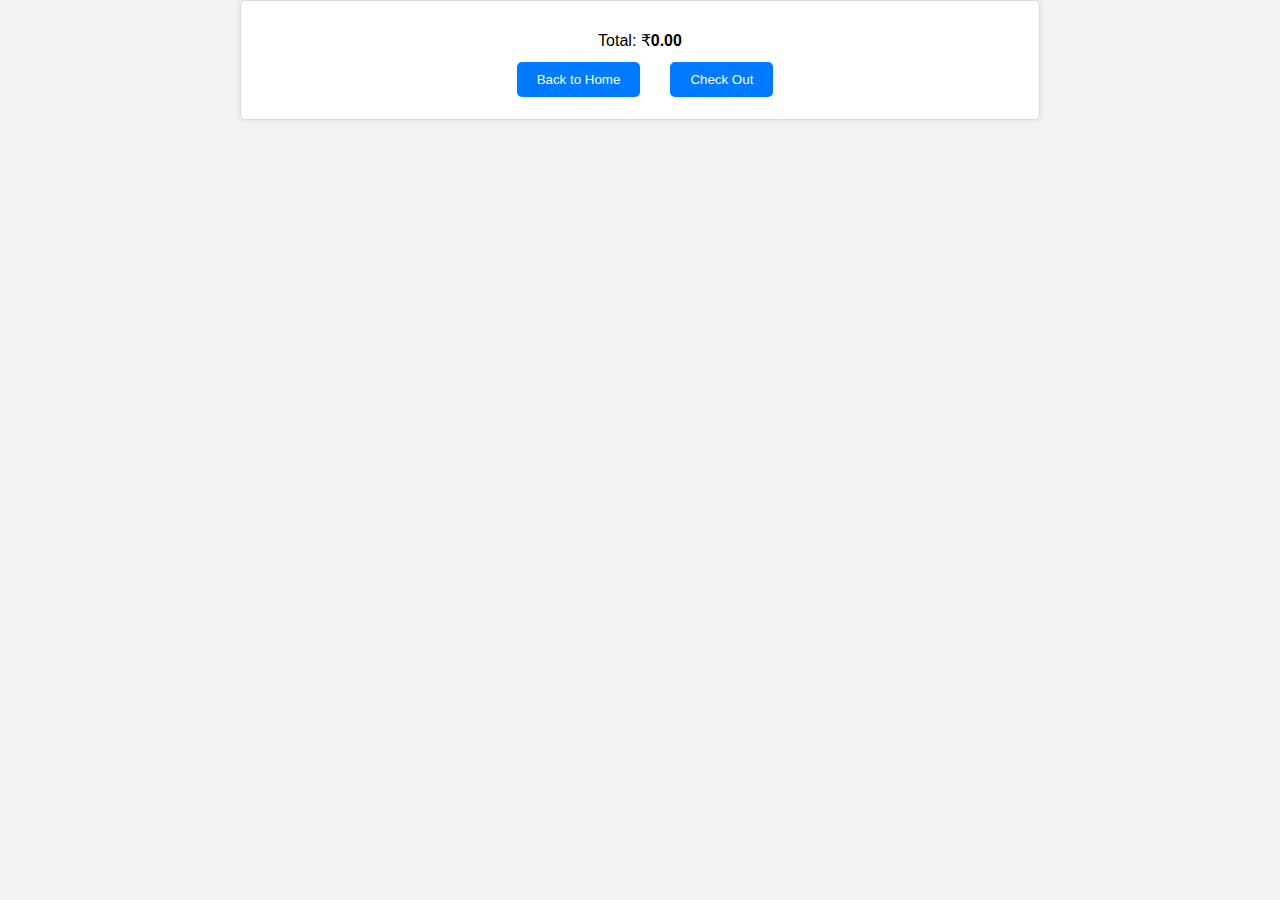
<file: cart.html>
<!DOCTYPE html>
<html lang="en">
  <head>
    <meta charset="UTF-8" />
    <meta http-equiv="X-UA-Compatible" content="IE=edge" />
    <meta name="viewport" content="width=device-width, initial-scale=1.0" />
    <link rel="stylesheet" href="container.css" />
    <title>Shoping Wonders</title>
  </head>
  <body>
        <!--Navbar-->
    <script src="script.js"></script>
    <!--cart-->
    <div class="cart-container">
      <div class="cart-items-container">
          <!-- Cart items will be displayed here -->
      </div>
      <center><p>Total: ₹<span id="total">0.00</span></p></center>
  
      <center><table style="border: none;align-items: center;">
        <tr>
          <td><a href="index.html"><button>Back to Home</button></a></td>
          <td>&emsp;</td>
          <td><a href="checkout.html"><button>Check Out</button></a></td>
        </tr>
      </table></center>
  </div>
  
 
    <script src="cart.js"></script>
  </body>
</html>
</file>
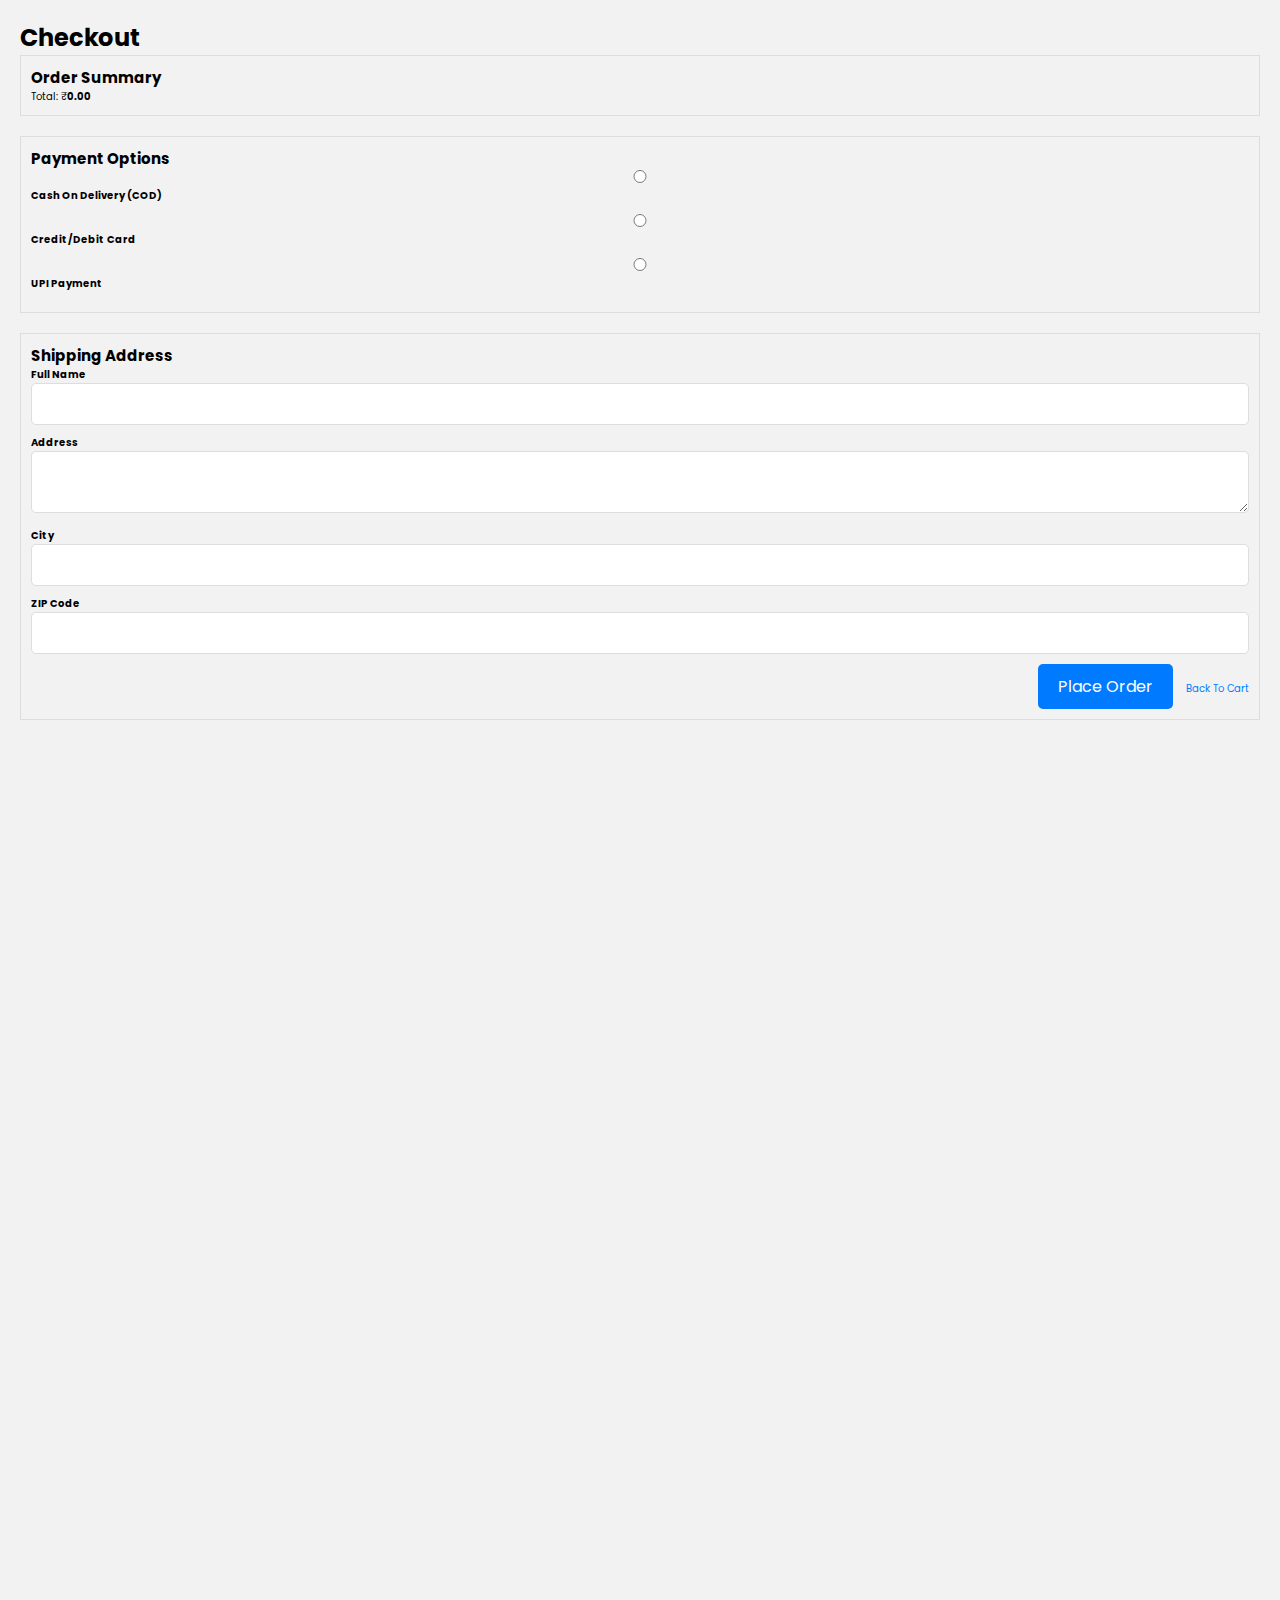
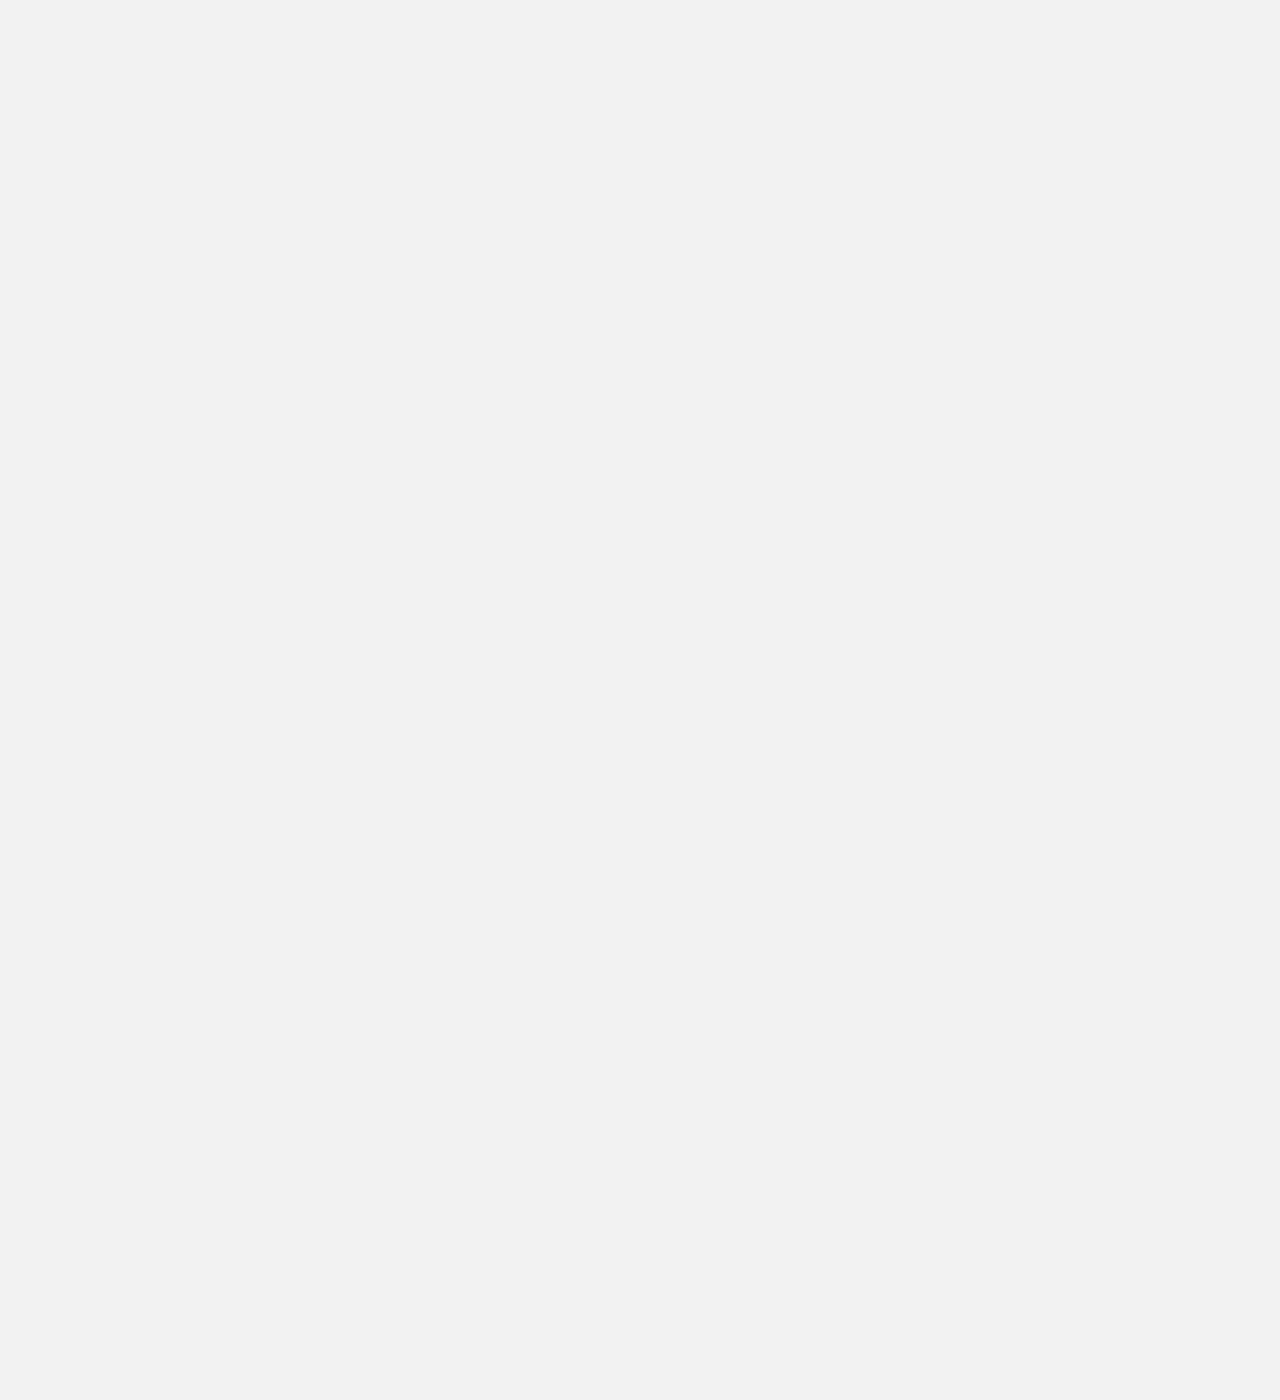
<file: checkout.html>
<!DOCTYPE html>
<html lang="en">
  <head>
    <meta charset="UTF-8" />
    <meta http-equiv="X-UA-Compatible" content="IE=edge" />
    <meta name="viewport" content="width=device-width, initial-scale=1.0" />
    <link rel="stylesheet" href="container.css" />
    <link rel="stylesheet" href="style.css" />

    <link rel="stylesheet" href="https://cdnjs.cloudflare.com/ajax/libs/font-awesome/4.7.0/css/font-awesome.min.css">
    
    <title>Shoping Wonders</title>
  </head>
  <body>
    <script src="script.js"></script>
    <!--checkout-->
    <section class="checkout-container">
        <h1>Checkout</h1>

        <div class="order-summary">
          <h2>Order Summary</h2>
          <div class="cart-items-container">
            <!-- Display cart items here, similar to the cart page -->
          </div>
          <p>Total: ₹<span id="total">0.00</span></p>
        </div>

        <div class="payment-options">
          <h2>Payment Options</h2>
          <label>
            <input type="radio" name="payment" value="cod" /> Cash on Delivery (COD)
          </label>
          <label for="payment-option-card">
            <input type="radio" id="payment-option-card" name="payment" value="card">
            Credit/Debit Card
          </label>
          
          <label>
            <input type="radio" name="payment" value="upi" /> UPI Payment
          </label>
          <!-- You can add more payment options as needed -->
        </div>
<!-- Card details form -->
<form id="card-details-form" style="display: none" novalidate>
    <h2>Card Details</h2>
    <div class="form-group">
      <label for="card-number">Card Number</label>
      <input type="text" id="card-number" name="card-number" required>
    </div>
    <div class="form-group">
      <label for="expiration-date">Expiration Date</label>
      <input type="text" id="expiration-date" name="expiration-date" placeholder="MM/YYYY" required>
    </div>
    <div class="form-group">
      <label for="cvv">CVV</label>
      <input type="text" id="cvv" name="cvv" required>
    </div>
  </form>
  <form id="upi-details-form" style="display: none" novalidate>
    <h2>UPI Details</h2>
    <div class="form-group">
      <label for="upi-id">UPI ID</label>
      <input type="text" id="upi-id" name="upi-id" required>
    </div>
  </form>
        <div class="address-section">
          <h2>Shipping Address</h2>
          <form id="address-form" action="checkout.php" method="post">
            <div class="form-group">
              <label for="fullname">Full Name</label>
              <input type="text" id="fullname" name="fullname" required />
            </div>
            <div class="form-group">
              <label for="address">Address</label>
              <textarea id="address" name="address" required></textarea>
            </div>
            <div class="form-group">
              <label for="city">City</label>
              <input type="text" id="city" name="city" required />
            </div>
            <div class="form-group">
              <label for="zip">ZIP Code</label>
              <input type="text" id="zip" name="zip" required />
            </div>
            <div class="checkout-actions">
              <button id="place-order-button">Place Order</button>
              <a href="cart.html">Back to Cart</a>
            </div>
          </form>
        </div>
        

        
      </section>
      <script src="checkout.js"></script>
  </body>
</html>
</file>
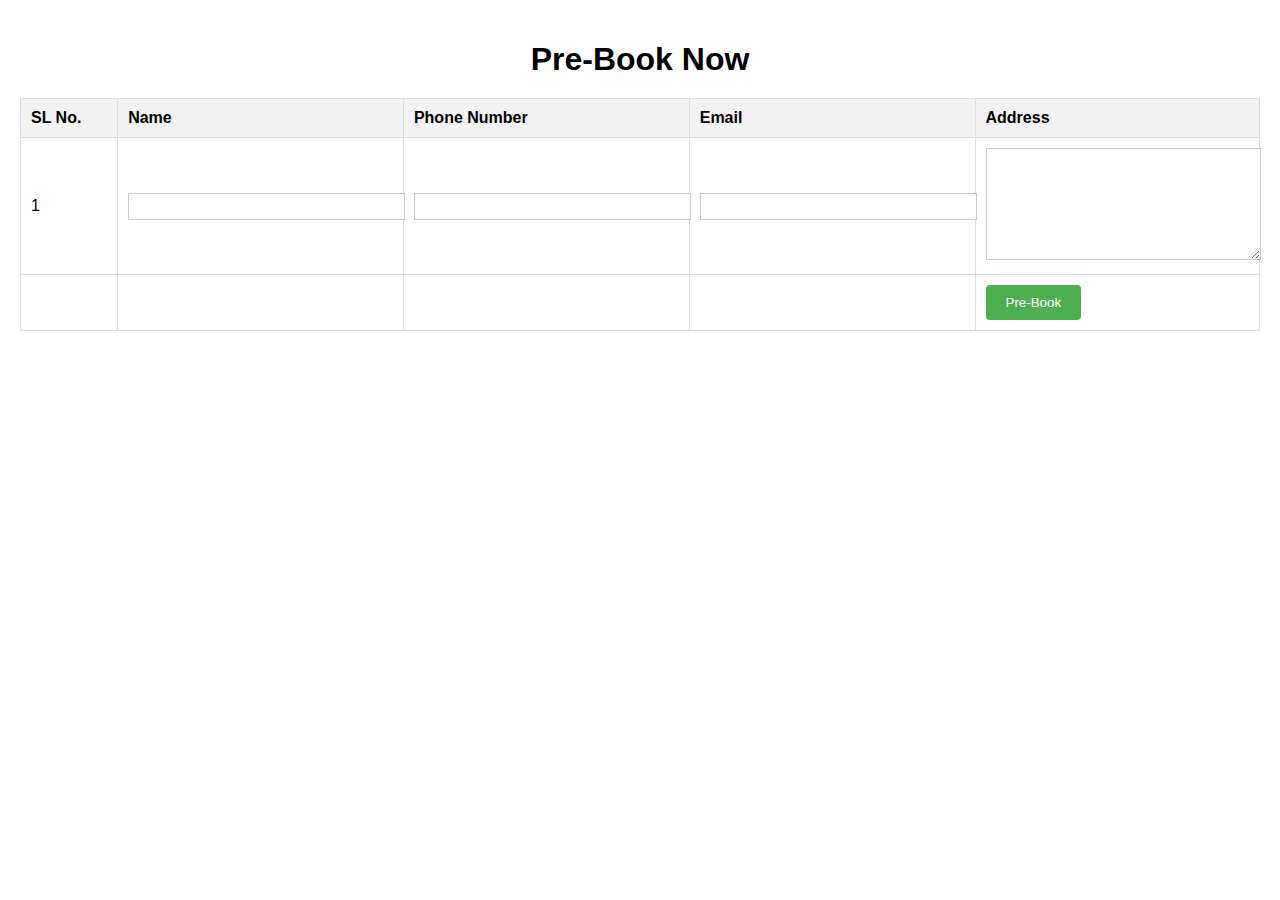
<file: prebook1.html>
<!DOCTYPE html>
<html lang="en">
<head>
    <meta charset="UTF-8">
    <meta name="viewport" content="width=device-width, initial-scale=1.0">
<link rel="stylesheet" href="prebook.css">
    <title>prebook</title>
</head>
<body>
    <h1>Pre-Book Now</h1>
  <form action="prebook.php" method="post"> <table>
      <tr>
        <th>SL No.</th>
        <th>Name</th>
        <th>Phone Number</th>
        <th>Email</th>
        <th>Address</th>
      </tr>
      <tr>
        <td>1</td>
        <td><input type="text" name="name" required></td>
        <td><input type="text" name="phone_number" required></td>
        <td><input type="email" name="email" required></td>
        <td><textarea name="address" required></textarea></td>
      </tr>
      <tr>
        <td></td>
        <td></td>
        <td></td>
        <td></td>
        <td><button type="submit">Pre-Book</button></td>
      </tr>
    </table>
  </form>
</body>
</html>
</file>
<file: style.css>
@import url('https://fonts.googleapis.com/css2?family=Poppins: wght@100; 300; 400;500; 600& display-swap');

:root{
    ---green:rgb(106, 202, 239);
    ---dark-color:blue;
    ---black:#ada6a6;
    ---light-color:#a69d9d;
    ---border:.1rem solid rgba(0,0,0,1);
    --border-hover:.1rem solid var(--black);
    --box-shadow:0 .5ren 1rem rgba(0,0,0,.1);
}
*{
    font-family: 'poppins', sans-serif;
    margin: 0; padding: 0;
    box-sizing: border-box;
    outline: none;border: none;
    text-decoration: none;
    text-transform: capitalize;
    transition: all .2s linear;
    transition:width none;
  

}

html{
    font-size: 62.5%;
    overflow-x: hidden;
    scroll-padding-top: 5rem;
    scroll-behavior: smooth;
}

html::-webkit-scrollbar{
    width: 1rem;
}

html::-webkit-scrollbar-track{
    background: transparent;
}

html::-webkit-scrollbar-thumb{
    background: var(--black);
}
section{
    padding: 5rem 9%;
}
 .heading{
    text-align: center;
    margin-bottom: 2rem;
    position: relative;
}
.heading::before{
    content: '';
    position: absolute;
    top: 50%;left:0;
    transform: translateY(-50);
    width: 100%;
    height: 01rem;
    background: rgba(0,0,0,.1);
    z-index: -1;
}
.heading span{
    font-size: 3rem;
    padding: .5rem 2rem;
    color: var(---black);
    background: #fff;
    border: var(---border);
} 
.btn{
    margin-top: 1rem;
    display: inline-block;
    padding: .9rem 3rem;
    border-radius: .5rem;
    color: #fff;
    background: var(---green);
    font-size: 1.7rem;
    cursor:pointer;
    font-weight: 500;
}
.btn:hover{
    background: var(---dark-color);
}

.header .header-1{
    background:#fff;
    padding:1.5rem 9%;
    display: flex;  
    align-items: center;
    justify-content: space-between;
}

.header .header-1 .logo{
    font-size: 3rem;
    font-weight: bolder;
    color:var(---black);
}
.header .header-1 .logo i{
    color:black;
}
.header .header-1 .search-form{
    width: 50rem;
    height: 5rem;
    border: var(---border);
    overflow: hidden;
    background: #fff;
    display: flex;
    align-items: center;
    border-radius: .5rem;
}
.header .header-1 .search-form input{
    font-size: 1.6rem;
    padding: 0 1.2rem;
    height: 100%;
    width: 100%;
    text-transform: none;
    color: var(---black);
}
.header .header-1 .search-form label{
    font-size: 2.5rem;
    padding-right: 1.5rem;
    color: var(---black);
    cursor: pointer;
}
.header .header-1 .search-form label:hover{
    color: var(---green);
}

.header .header-1 .icons div,
.header .header-1 .icons a{
    font-size: 2.5rem;
    margin: 1.5rem;
    color: var(---black);
    cursor: pointer;
}

.header .header-1 .icons div:hover,
.header .header-1 .icons a:hover{
    color: var(---green);
}

#search-btn{
    display: none;
}

.header .header-2{
    background:var(---green);
}
.header .header-2 .navbar{
    text-align: center;

}
.header .header-2 .navbar a{
    color: #fff;
    display: inline-block;
    padding: 1.2rem;
    font-size: 1.7rem;
}

.header .header-2 .navbar a:hover{
    background: var(---dark-color);
}

.header .header-2 .active{
    position: fixed;
    top: 0; left: 0; right: 0;
    z-index: 1000;
}

body{
    height: 300rem;
}


.bottom-navbar{
    text-align: center;
    background: var(---green);
    position: fixed;
    bottom: 0;left: 0;right: 0;
    z-index: 1000;
}
.bottom-navbar a{
    height: 3rem;
    font-size: 2.5rem;
    padding: 2rem;
    color: #fff;
}
.bottom-navbar a:hover{
    background-color: var(---dark-color);
}

.login-form-container{
    display: flex;
    align-items: center;
    justify-content: center;
    background:rgba(255,255,255,.9);
    position: fixed;
    top:0; right:-105%;
    z-index: 10000;
    height:100%;
    width: 100%;
}
.login-form-container.active{
    right:0;
}
.login-form-container form{
    background: #fff;
    border: var(---border);
    width: 40rem;
    height: 70rem;
    padding: 1rem;
    box-shadow: var(--box-shadow);
    border-radius: .5rem;
    margin: 2rem;
}
.login-form-container form h3{
    font-size: 2.5rem;
    text-transform: uppercase;
    color: var(---black);
    text-align: center;
}
.login-form-container form span{
    display: block;
    font-size:  1.5em;
    padding-top: 1rem;
}
.login-form-container form .box{
    width: 100%;
    margin: 7rem 0;
    font-size: 1.6rem;
    border: var(---border);
    padding: 1rem 1.2rem;
    color:var(---black);
    text-transform: none;
}

.login-form-container form .checkbox{
    display: flex;
    align-items: center;
    gap: 5rem;
    padding: 1rem 0;
}
.login-form-container form .checkbox label{
    font-size: 1.5rem;
    color: var(---light-color);
    cursor: pointer;
}

.login-form-container form .btn{
    text-align: center;
    width: 100%;
    margin:1.5rem 0;
}
.login-form-container form p{
    padding-top: .8rem;
    color: var(---light-color);
    font-size: 1.5rem;
}

.login-form-container form p a{
    color: var(---green);
    text-decoration: var(---green);
}
.login-form-container #close-login-btn{  
    position: absolute;                           
    top:1.5rem;right: 2.5rem;
    font-size: 5rem;
    color: var(---black);
    cursor: pointer;
}

.home {
    background-image: url('image/bg3.jpg');
    background-size: cover;
    background-position: center;
}
.home .row{
    display: flex;
    align-items: center;
    flex-wrap: wrap;
    gap:1.5rem;
}
.home .row .content{
    flex:1 1 45rem;
}
.home .row .books-slider{
    flex:1 1 45rem;
    text-align: center;
    margin-top: 2rem;
}
.home .row .books-slider a img{
    height: 25rem;
}
.home .row .books-slider a:hover img{
    transform: scale(.9);
}
.home .row .content h3{
    color: var(---black);
    font-size: 4.5rem;
    
}
.home .row .content p{
    color: var(---light-color);
    font-size: 1.4rem;
    line-height: 2;
    padding: 1rem 0;
    
}
.icons-container{
    display: grid;
    grid-template-columns: repeat(auto-fit, minmax(25rem,1fr));
    gap: 1.5rem;
}
.icons-container .icons{
    display: flex;
    align-items: center;
    gap: 1.5rem;
    padding: 2rem 0;
}
.icons-container .icons i{
    font-size: 3.5rem;
    color: var(---green);
}
.icons-container .icons h3{
    font-size: 2.2rem;
    color: var(---black);
    padding-bottom: .5rem;
}
.icons-container .icons p{
    font-size: 1.4rem;
    color: var(---light-color);
}




/* Reset default styles */
* {
    box-sizing: border-box;
    margin: 0;
    padding: 0;
}

/* Set up featured slider styles */
.featured .featured-slider {
    overflow: hidden;
}

.featured .featured-slider .wrapper {
    display: flex;
    width: 100%;
    overflow-x: scroll;
    scroll-snap-type: x mandatory;
    scroll-behavior: smooth;
}

.featured .featured-slider .box {
    flex: 0 0 auto;
    width: 25rem;
    margin: 2px;
    position: relative;
    overflow: hidden;
    border: var(--border);
    text-align: center;
    padding: 0%;
    scroll-snap-align: start;
}

.featured .featured-slider .box:hover {
    border: var(--border-hover);
}

/* Optional: Add navigation buttons */
.featured .featured-slider .prev,
.featured .featured-slider .next {
    position: absolute;
    top: 50%;
    transform: translateY(-50%);
    font-size: 24px;
    color: #e44d26;
    cursor: pointer;
}

.featured .featured-slider .prev {
    left: 10px;
}

.featured .featured-slider .next {
    right: 10px;
}









/* .featured .featured-slider .box{
    width: 25rem;
    margin: 2px;
    position: relative;
    overflow: hidden;
    border: var(---border);
    text-align: center;
    padding: 0%;
}


.featured .featured-slider .box:hover{
    border: var(--border-hover);
}

.featured .featured-slider .box .image{
    padding: 1rem;
    background: linear-gradient(15deg, #eee 30%,#fff 30.1%);
}

.featured .featured-slider .box:hover.image{
    transform: translateY(6rem);
}
.featured .featured-slider .box .image img{
    height:25rem;

}
.featured .featured-slider .box.icons{
    border-bottom: var(--border-hover);
    position: absolute;
    top: 0; left: 0;right: 0;
    background:#fff;
    z-index: 1;
    transform: translateY(-100%);

}
.featured .featured-slider .box:hover.icons{
    transform: translateY(0%);
}
.featured .featured-slider .box.icons a{
    color:var(---black);
    font-size: 4.2rem;
    padding: 1.3rem 1.5rem;
}
.featured .featured-slider .box.icons a:hover{
    background: var(---green);
    color: #fff;;
}

.featured .featured-slider .box.content{
    background: #eee;
    padding: 1.5rem;
}
.featured .featured-slider .box.content h3{
    font-size: 3rem;
    color: var(---black);
}
.featured .featured-slider .box.content .price{
    font-size: 3rem;
    color: var(---black);
    padding-top: 1rem;
}
.featured .featured-slider .box .content .price span{
    font-size: 1rem;
    color: var(---light-color);
    text-decoration: line-through;
}  */


.newsletter {
    position: relative;
    overflow: hidden;
}

.video-background {
    position: absolute;
    top: 0;
    left: 0;
    width: 100%;
    height: 100%;
    object-fit: cover;
    pointer-events: none; /* Ensure the video doesn't interfere with user interactions */
}

.content {
    position: relative;
    z-index: 1;
    /* Add other styles for your content */
}
.content h3{
    color: #fff;
    font-size:medium;
    margin-left: auto;
}
#email{
    font-size: 16px;
    background-color: aliceblue;
    font-weight: bold;
    
}



/* .newsletter{
    background: url(../new/image/11.jpg) no-repeat;
    background-size: cover;
    background-position: center;
    background-attachment: fixed;
}
.newsletter form{
    max-width: 55rem;
    margin-left: auto;
    text-align: center;
    padding: 5rem 0;
}
.newsletter form h3{
    font-size: 2.2rem;
    color: #fff;
    padding-bottom: .5rem;
    font-weight: normal;

}
.newsletter form .box{
    width: 100%;
    margin:  .7rem 0;
    padding: 1rem 1.2rem;
    font-size: 1.6rem;
    color: var(---black);
    border-radius: .5rem;
    text-transform: none;
} */


















/* media queries*/
@media (max-width:991px){

    html{
        font-size: 55%;
    }

    .header .header-1{
        padding: 2rem;
    }
    section{
        padding:3rem 2rem;
    }
}
@media (max-width:768px){
    html{
        scroll-padding-top: 0;
    }
    body{
        padding-bottom: 6rem;
    }
    .header .header-2{
        display:none;
    }
    .bottom-navbar{
        display: block;
    }
    #search-btn{
        display: inline-block;
    }
    .header .header-1{
        box-shadow: var(--box-shadow);
        position: relative;
    }
    .header .header-1 .search-form{
        position: absolute;
        top: -115%;right: 2rem;
        width: 90%;
        box-shadow: var(--box-shadow);
    }
    .header .header-1 .search-form.active{
        top: 115%;
    }
    .home .row .content{
        text-align: center;
    }
    .home .row .content h3{
        font-size: 3.5rem;
    }
    .newsletter{
        background-position:right;
    }
    .newsletter form{
        margin-left: 0;
        max-width: 100%;

    }

 }

 /* .arrivals .arrivals-slider .box{
    display: flex;
    align-items: center;
    gap: 1.5rem;
    padding: 2rem 1rem;
    border: var(---border);
    margin: 1rem 0;
     
 }
 .arrivals .arrivals-slider .box:hover{
     border:var(--border-hover); 
    
 }
 .arrivals .arrivals-slider .box .image img{
    height: 15rem;

 }
 .arrivals .arrivals-slider .box .content h3{
    font-size: 2rem;
    color: var(---black);
 }
 .arrivals .arrivals-slider .box .content .price{
    font-size: 2.2rem;
    color: var(---black);
    padding-bottom: .5rem;
 }
 .arrivals .arrivals-slider .box .content .price span{
    font-size: 1.5rem;
    color: var(---light-color);
    text-decoration: line-through;
 }
 .arrivals .arrivals-slider .box .content .stars i{
    font-size: 1.5rem;
    color: var(---green);
 } */

 /* Reset some default styles */
body, h1, h2, h3, p, ul, li {
    margin: 0;
    padding: 0;
}

/* Container for the new arrivals */
.arrivals {
    margin: 20px 0; /* Adjust margin as needed */
}

/* Heading styles */
.heading {
    text-align: center;
    margin-bottom: 20px;
}

/* Arrival slider styles */
.arrival-slider {
    overflow-x: auto;
}

/* Wrapper for each set of boxes */
.wrapper {
    display: flex;
    flex-wrap: nowrap; /* Ensure items stay in a single row */
    margin: 0 -10px; /* Adjust margin as needed */
}

/* Style for each box */
.box {
    flex: 0 0 calc(20% - 20px); /* Adjust the width and margin as needed */
    text-decoration: none;
    margin: 0 10px; /* Adjust margin as needed */
}

/* Basic styling for the box */
.box {
    display: flex;
    flex-direction: column;
    text-decoration: none;
    border: 1px solid #ccc;
    border-radius: 8px;
    overflow: hidden;
    transition: transform 0.3s ease-in-out;
}

.box:hover {
    transform: scale(1.05); /* Adjust the scale factor for the hover effect */
}

/* Style for the image container */
.image {
    overflow: hidden;
}

.image img {
    width: 100%;
    height: auto;
    border-bottom: 1px solid #ccc;
}

/* Style for the content container */
.content {
    padding: 15px;
}

/* Style for the heading in the content */
.content h3 {
    color: black;
    font-size: 1.2em;
    margin-bottom: 10px;
}

/* Style for the price */
.price {
    font-size: 1.1em;
    color: #007bff; /* Adjust the color as needed */
    margin-bottom: 10px;
}

.price span {
    color: #777;
    text-decoration: line-through;
    margin-left: 5px;
}

/* Style for the stars */
.stars {
    color: #f8d200; /* Adjust the color as needed */
    margin-bottom: 10px;
}

.stars i {
    margin-right: 2px;
}


.deal {
    background: #eee;
    display: flex;
    align-items: center;
    flex-wrap: wrap;
    gap: 1.5rem;
}

.deal .content {
    flex: 1 1 42rem;
    padding: 2rem;
}

.deal .image img {
    width: 50%;
    height: 25%;
}

.deal .content h3 {
    color: #2ecc71;
    font-size: 2.5rem;
    padding-bottom: 0.5rem;
}

.deal .content h1 {
    color: #333;
    font-size: 4rem;
}

.deal .content p {
    padding: 1rem 0;
    color: #777;
    font-size: 1.4rem;
    line-height: 2;
}

.deal .content .btn {
    display: inline-block;
    background-color: #2ecc71;
    color: #fff;
    padding: 1rem 2rem;
    text-decoration: none;
    font-size: 1.5rem;
    border-radius: 0.5rem;
    transition: background-color 0.3s ease;
}

.deal .content .btn:hover {
    background-color: #27ae60;
}




/* .deal{
    background: #eee;
    display: flex;
    align-items: center;
    flex-wrap: wrap;
    gap: 1.5rem;
}
.deal .content{
    flex: 1 1 42rem;

}
.deal .image img{
    width:150%;
}
.deal .content h3{
    color: var(---green);
    font-size: 2.5rem;
    padding-bottom:  .5rem;
}
.deal .content h1{
    color: var(---black);
    font-size: 4rem;
}
.deal .content p{
    padding: 1rem 0;
    color: var(---light-color);
    font-size: 1.4rem;
    line-height: 2;
} */
/* Add this CSS to your stylesheet */

.reviews-slider {
    display: flex;
    justify-content: space-between; /* Adjust as needed */
    overflow-x: auto; /* Enable horizontal scrolling if needed */
  }
  
  .wrap {
    display: flex;
  }
  
  .box {
    flex: 0 0 calc(20% - 10px); /* Adjust the width and margin as needed */
    margin-right: 10px; /* Adjust margin as needed */
    text-align: center;
    transition: transform 0.3s ease;
    cursor: pointer; /* Add a pointer cursor on hover */
  }
  
  .box:hover {
    transform: scale(1.1);
  }
  
  /* Optional: To make sure the images and content don't exceed the container */
  .box img {
    max-width: 100%;
    height: auto;
  }
  
  /* Add this CSS to your stylesheet */

.footer {
    background-color:lightblue;
    color:black;
    padding: 50px 0;
  }
  
  .box-container {
    display: flex;
    justify-content: space-around;
    flex-wrap: wrap;
  }
  
  .box {
    width: 200px;
    margin-bottom: 20px;
    
  }
  
  .box h3 {
    font-size: 18px;
    margin-bottom: 10px;
  }
  
  .box a {
    color: #1c1919;
    text-decoration: none;
    display: block;
    margin-bottom: 5px;
  }
  
 

.share {
    display: flex;
    justify-content: center;
    margin-top: 20px;
  }
  
  .share a {
    font-size: 24px;
    color: #fff;
    margin: 0 10px;
    text-decoration: none;
    transition: color 0.3s ease; /* Add a smooth color transition on hover */
  }
  
  .share a:hover {
    color: rgb(0, 255, 94); /* Change the color on hover as needed */
  }
  
@media (max-width:450px){

    html{
        font-size: 50%;
    }

}

.product-details-container {
    text-align: center;
    align-items: center;
    max-width: 400px;
    margin: 0 auto;
    padding: 20px;
    background-color: #fff;
    border: 1px solid #ddd;
    border-radius: 5px;
    box-shadow: 0 0 5px rgba(0, 0, 0, 0.1);
  }
  
  .product-details .product-image {
    width: fit-content;
    height: fit-content;
    object-fit: cover;
    border-radius: 5px;
  }
  
  .product-details p {
    margin: 10px 0;
  }
  
  .product-details button {
    background-color: #007BFF;
    color: #fff;
    border: none;
    padding: 10px 20px;
    border-radius: 5px;
    cursor: pointer;
    transition: background-color 0.3s;
  }
  
  .product-details button:hover {
    background-color: #0056b3;
  }
</file>
<file: prebook.css>
body {
    font-family: Arial, sans-serif;
    margin: 0;
    padding: 20px;
  }
  
  h1 {
    text-align: center;
    margin-bottom: 20px;
  }
  
  table {
    width: 100%;
    border-collapse: collapse;
  }
  
  th, td {
    padding: 10px;
    border: 1px solid #ddd;
    text-align: left;
  }
  
  th {
    background-color: #f2f2f2;
  }
  
  input[type="text"],
  input[type="number"],
  input[type="email"],
  textarea {
    width: 100%;
    padding: 5px;
    border: 1px solid #ccc;
  }
  
  textarea {
    height: 100px;
  }
  
  button {
    background-color: #4CAF50;
    color: white;
    padding: 10px 20px;
    border: none;
    border-radius: 4px;
    cursor: pointer;
  }
  
  button:hover {
    background-color: #3e8e41;
  }
</file>
<file: container.css>
/* product */
/* CSS Reset */
* {
  margin: 0;
  padding: 0;
  box-sizing: border-box;
}

/* Basic styling for the container */
body {
  font-family: Arial, sans-serif;
  background-color: #f2f2f2;
  padding: 20px;
}

.product-container {
  display: flex;
  flex-wrap: wrap;
  justify-content: center; /* Horizontal alignment */
  align-items: center; /* Vertical alignment */
  gap: 20px; /* Add a 20px gap between items */
  height: 90vh; /* Set the height to 100% of the viewport height */
  margin: 0;
}



.product {
  background-color: #fff;
  border: 1px solid #ddd;
  border-radius: 5px;
  padding: 10px;
  text-align: center;
  box-shadow: 0 0 5px rgba(0, 0, 0, 0.1);
  width: 300px;
}

.product-image {
  width: 100%;
  max-height: 200px;
  object-fit: cover;
  border-radius: 5px;
}

p {
  margin: 10px 0;
}

button {
  background-color: #007BFF;
  color: #fff;
  border: none;
  padding: 10px 20px;
  border-radius: 5px;
  cursor: pointer;
  transition: background-color 0.3s;
}

button:hover {
  background-color: #0056b3;
}
/* CSS Reset */
* {
  margin: 0;
  padding: 0;
  box-sizing: border-box;
}

/* Basic styling for the container */
body {
  font-family: Arial, sans-serif;
  background-color: #f2f2f2;
  padding: 20px;
}



.product {
  background-color: #fff;
  border: 1px solid #ddd;
  border-radius: 5px;
  padding: 10px;
  text-align: center;
  box-shadow: 0 0 5px rgba(0, 0, 0, 0.1);
  width: 300px;
}

.product-image {
  width: 100%;
  max-height: 200px;
  object-fit: cover;
  border-radius: 5px;
}

p {
  margin: 10px 0;
}

button {
  background-color: #007BFF;
  color: #fff;
  border: none;
  padding: 10px 20px;
  border-radius: 5px;
  cursor: pointer;
  transition: background-color 0.3s;
}

button:hover {
  background-color: #0056b3;
}

.product-details-container {
  text-align: center;
  align-items: center;
  max-width: 400px;
  margin: 0 auto;
  padding: 20px;
  background-color: #fff;
  border: 1px solid #ddd;
  border-radius: 5px;
  box-shadow: 0 0 5px rgba(0, 0, 0, 0.1);
}

.product-details .product-image {
  width: fit-content;
  height: fit-content;
  object-fit: cover;
  border-radius: 5px;
}

.product-details p {
  margin: 10px 0;
}

.product-details button {
  background-color: #007BFF;
  color: #fff;
  border: none;
  padding: 10px 20px;
  border-radius: 5px;
  cursor: pointer;
  transition: background-color 0.3s;
}

.product-details button:hover {
  background-color: #0056b3;
}
/* Add your CSS styles to cart.html */

/* Container for cart items */
.cart-container {
  width: 800px;
  margin: 0 auto;
  padding: 20px;
  background-color: #fff;
  border: 1px solid #ddd;
  border-radius: 5px;
  box-shadow: 0 0 5px rgba(0, 0, 0, 0.1);
}

/* Styling for individual cart items */
.cart-item {
  display: flex;
  justify-content: space-between;
  align-items: center;
  padding: 10px 0;
  border-bottom: 1px solid #ddd;
}

/* Button to remove items */
.cart-item button {
  background-color: #f00;
  color: #fff;
  border: none;
  padding: 5px 10px;
  border-radius: 5px;
  cursor: pointer;
}

/* Button hover effect */
.cart-item button:hover {
  background-color: #d00;
}

/* Total amount section */
#total {
  font-weight: bold;
}

/* View Cart link */


  
 /* footer */

  
.footer {
  display: flex;
  flex-flow: row wrap;
  padding: 30px 30px 20px 30px;
  color: #2f2f2f;
  background-color: #fff;
  border-top: 1px solid #e5e5e5;
}

.footer > * {
  flex:  1 100%;
}

.footer__addr {
  margin-right: 1.25em;
  margin-bottom: 2em;
}

.footer__logo {
  font-family: 'Pacifico', cursive;
  font-weight: 400;
  text-transform: lowercase;
  font-size: 1.5rem;
}

.footer__addr h2 {
  margin-top: 1.3em;
  font-size: 15px;
  font-weight: 400;
}

.nav__title {
  font-weight: 400;
  font-size: 15px;
}

.footer address {
  font-style: normal;
  color: #999;
}

.footer__btn {
  display: flex;
  align-items: center;
  justify-content: center;
  height: 36px;
  max-width: max-content;
  background-color: rgb(33, 33, 33, 0.07);
  border-radius: 100px;
  color: #2f2f2f;
  line-height: 0;
  margin: 0.6em 0;
  font-size: 1rem;
  padding: 0 1.3em;
}

.footer ul {
  list-style: none;
  padding-left: 0;
}

.footer li {
  line-height: 2em;
}

.footer a {
  text-decoration: none;
}

.footer__nav {
  display: flex;
	flex-flow: row wrap;
}


.nav__ul a {
  color: #999;
}

.legal {
  display: flex;
  flex-wrap: wrap;
  color: #999;
}
  
.legal__links {
  display: flex;
  align-items: center;
}

.heart {
  color: #2f2f2f;
}

@media screen and (min-width: 24.375em) {
  .legal .legal__links {
    margin-left: auto;
  }
}

@media screen and (min-width: 40.375em) {
  .footer__nav > * {
    flex: 1;
  }
  
  .nav__item--extra {
    flex-grow: 2;
  }
  
  .footer__addr {
    flex: 1 0px;
  }
  
  .footer__nav {
    flex: 2 0px;
  }
}
/* checkout.css */

body {
    font-family: Arial, sans-serif;
    background-color: #f2f2f2;
    margin: 0;
    padding: 0;
  }
  

  main {
    max-width: 800px;
    margin: 0 auto;
    padding: 20px;
    background-color: #fff;
    border: 1px solid #ddd;
    box-shadow: 0 0 10px rgba(0, 0, 0, 0.1);
    border-radius: 5px;
    margin-top: 20px;
  }
  
  .checkout-container {
    padding: 20px;
  }
  
  h1 {
    font-size: 24px;
    margin-bottom: 20px;
  }
  
  .order-summary {
    border: 1px solid #ddd;
    padding: 10px;
    margin-bottom: 20px;
  }
  

  
  .total {
    font-weight: bold;
    font-size: 18px;
  }
  
  .payment-options {
    border: 1px solid #ddd;
    padding: 10px;
    margin-bottom: 20px;
  }
  
  .payment-options label {
    display: block;
    margin-bottom: 10px;
  }
  
  .address-section {
    border: 1px solid #ddd;
    padding: 10px;
    margin-bottom: 20px;
  }
  
  .form-group {
    margin-bottom: 10px;
  }
  
  label {
    font-weight: bold;
  }
  
  input[type="text"],
  input[type="radio"],
  textarea {
    width: 100%;
    padding: 10px;
    border: 1px solid #ddd;
    border-radius: 5px;
  }
  
  .checkout-actions {
    text-align: right;
  }
  
  #place-order-button {
    background-color: #007BFF;
    color: #fff;
    border: none;
    padding: 10px 20px;
    font-size: 16px;
    border-radius: 5px;
    cursor: pointer;
  }
  
  a {
    text-decoration: none;
    color: #007BFF;
    margin-left: 10px;
  }

  main {
    max-width: 800px;
    margin: 0 auto;
    padding: 20px;
    background-color: #fff;
    border: 1px solid #ddd;
    box-shadow: 0 0 10px rgba(0, 0, 0, 0.1);
    border-radius: 5px;
    margin-top: 20px;
  }
  
  .checkout-container {
    padding: 20px;
  }
  
  h1 {
    font-size: 24px;
    margin-bottom: 20px;
  }
  
  .order-summary {
    border: 1px solid #ddd;
    padding: 10px;
    margin-bottom: 20px;
  }
  

  
  .total {
    font-weight: bold;
    font-size: 18px;
  }
  
  .payment-options {
    border: 1px solid #ddd;
    padding: 10px;
    margin-bottom: 20px;
  }
  
  .payment-options label {
    display: block;
    margin-bottom: 10px;
  }
  
  .address-section {
    border: 1px solid #ddd;
    padding: 10px;
    margin-bottom: 20px;
  }
  
  .form-group {
    margin-bottom: 10px;
  }
  
  label {
    font-weight: bold;
  }
  
  input[type="text"],
  input[type="radio"],
  textarea {
    width: 100%;
    padding: 10px;
    border: 1px solid #ddd;
    border-radius: 5px;
  }
  
  .checkout-actions {
    text-align: right;
  }
  
  #place-order-button {
    background-color: #007BFF;
    color: #fff;
    border: none;
    padding: 10px 20px;
    font-size: 16px;
    border-radius: 5px;
    cursor: pointer;
  }
  
  a {
    text-decoration: none;
    color: #007BFF;
    margin-left: 10px;
  }
</file>
